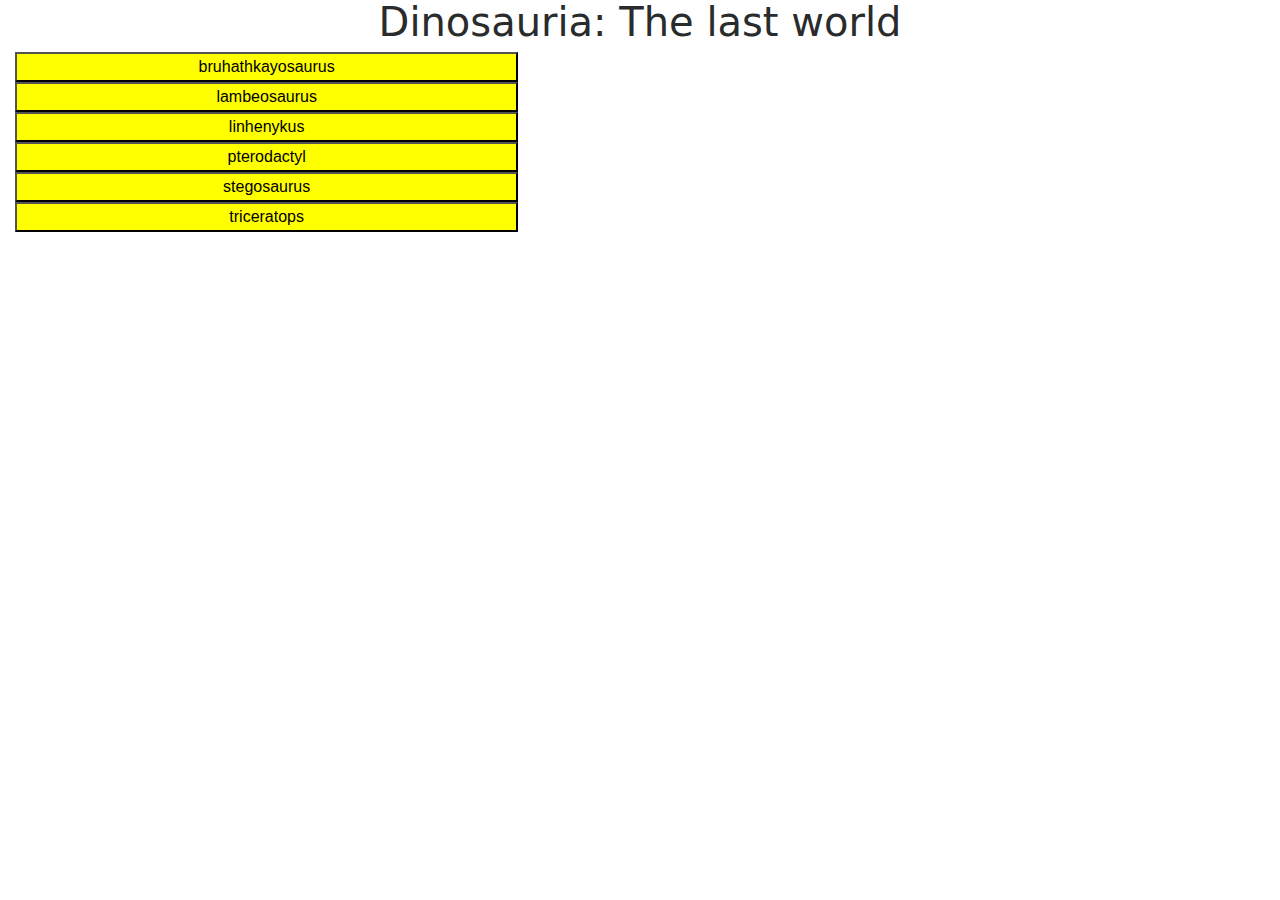
<file: masterview_BerinHari/reactProject/index.html>
<!DOCTYPE html>
<html>

<head>
    <meta charset="UTF-8">
    <title>HELLO YOU</title>
    <link rel="stylesheet" type="text/css" href="css/style.css">
    <link rel="stylesheet" type="text/css" href="css/bootstrap.min.css">
</head>

<body>
    <div id="wrapper">
        <div id="heading">
            <h1>Dinosauria: The last world</h1>
        </div>
        <div id="navigation" class="col-sm-12 col-md-5 col-lg-5" onclick="hide()">
        </div>
        <div id="container" class="col-sm-12 col-md-7 col-lg-7 hidden-sm-down">
        </div>
        <div class="clear"></div>
        <a id="backButton" href="#" class="hidden-sm-down hidden-md-up" onclick="show()">back</a>

    </div>
</body>
<script src="js/react.js"></script>
<script src="js/reactDom.js"></script>
<script src="js/Transformer.js"></script>
<script src="js/jquery.js"></script>
<script src="js/bootstrap.js"></script>
<script type="text/jsx" src="js/script.js"></script>

</html>​
</file>
<file: masterview_BerinHari/reactProject/css/style.css>
#wrapper{
	margin: 0 auto;

}
div input {
    display: block;
    width:100%;
    background-color: yellow;
}
#backButton{
   padding-left: 10%;
}
#heading{
	text-align: center;
}
 
#navigation{
 	float:left;	
}
 #container {
 	padding-left:10%;
 	float:left;
    width: 60%;
 }
div img{
	width:30%;
	height:50%;
}
.clear{
    clear: both;
}
</file>
